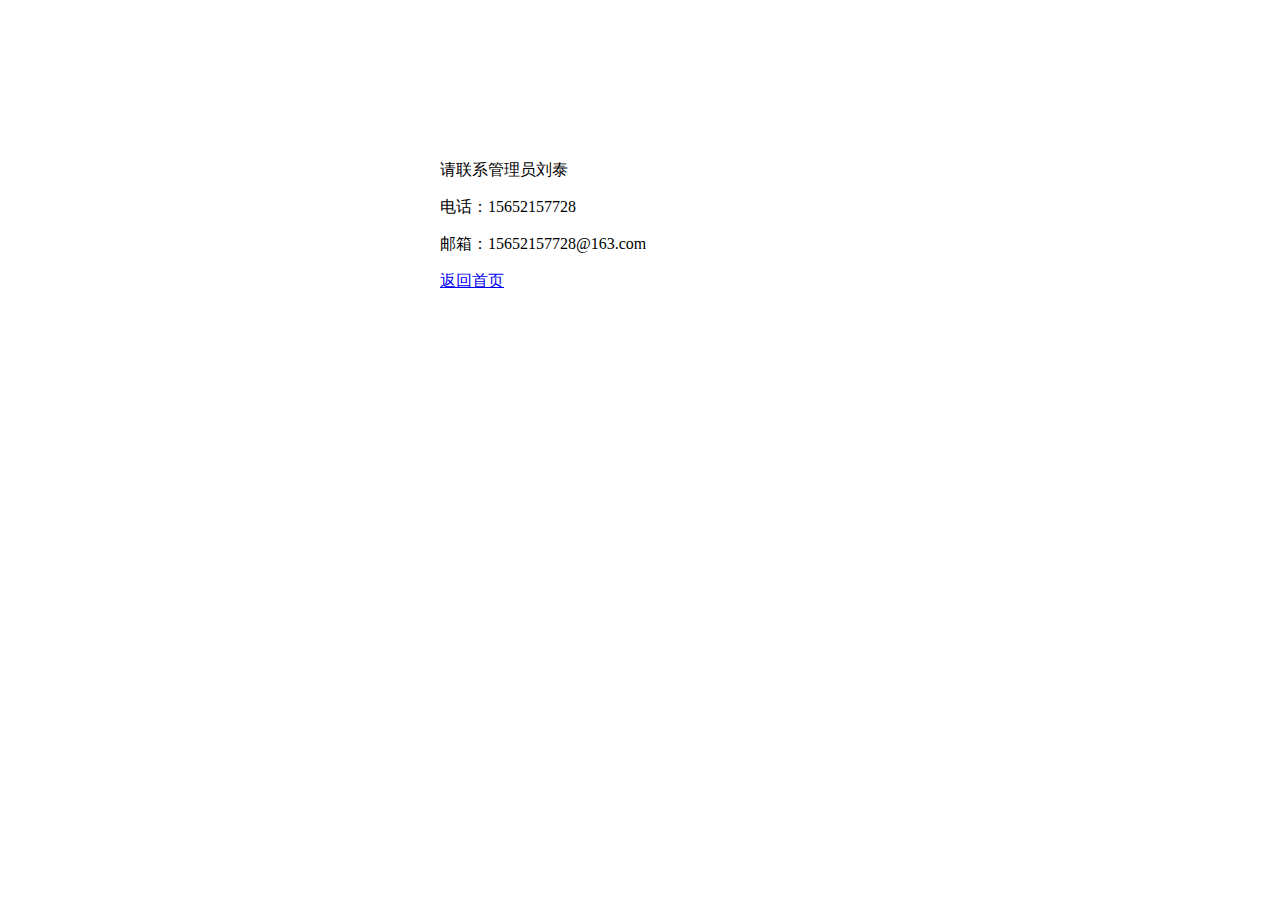
<file: j1902_springcloud_feign/src/main/resources/templates/forgetPw.html>
﻿<!DOCTYPE html>
<html>
  <head>
    <title>忘记密码</title>
    <meta http-equiv="X-UA-Compatible" content="IE=edge"/>
    <meta http-equiv="content-type" content="text/html; charset=utf-8"/>
    <meta name="apple-mobile-web-app-capable" content="yes"/>
    <script type="text/javascript">

    </script>
  </head>
  <body>
    <div id="base"style="width:400px;margin:auto;margin-top: 160px;">
        <div id="u3" class="text">
          <p><span>请联系管理员刘泰&nbsp; </span></p><p><span>电话：15652157728</span></p><p><span>邮箱：15652157728@163.com</span></p>
        </div>
        <div>
          <a href="/">返回首页</a>
        </div>
    </div>
  </body>
</html>
</file>
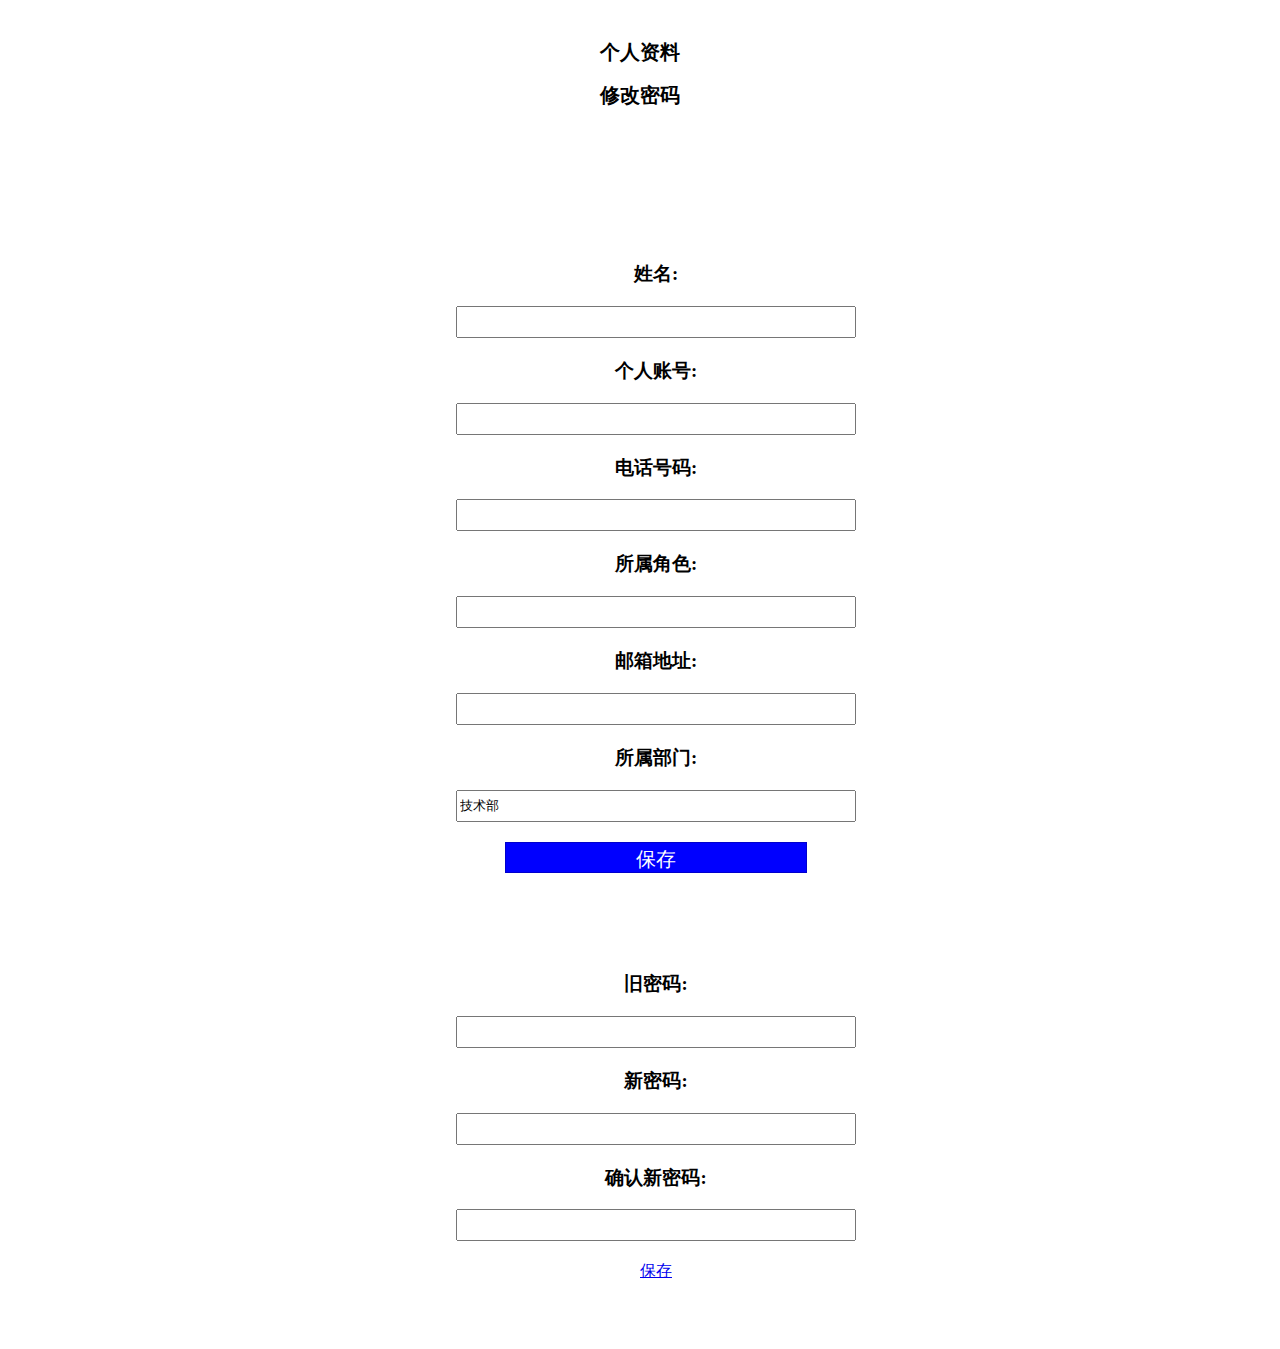
<file: j1902_springcloud_feign/src/main/resources/static/temp/personal_center.html>
<html xmlns:th="http://www.thymeleaf.org">
<style>
        #oldeId{
            width: 488px;
            padding: 6px;
            /* background: powderblue;*/
            list-style: none;
            margin: 0;
        }
        .ulliclass{
            padding: 0 16px;
            cursor: pointer;
            width:500px;
        }
        #ulId{
            list-style: none;
            margin: 0;
            padding: 0;
        }
        .hide {
            display: none;
        }
        .show {
            display: block;
        }
        .normal {
            color: black;
            background: #ddd;
            border: 1px solid #abcdef;
            border-bottom: 0;
        }
        .hover {
            color: #fff;
            background: #abcdef;
            border: 1px solid #abcdef;
            border-bottom: 0;
        }
        .groupclass {
            margin-bottom: 15px;
        }
        .defaultClass {
            border-color: #ddd;
        }
        .btnClass{
            border: 1px solid mediumblue;
            display: block;
            width: 302px;
            background: blue;
            height: 31px;
            line-height: 31px;
            color: #fff;
            font-size: 20px;
            font-family: 'Microsoft YaHei';
        }
</style>
<center>
    <div id="tab" data-options="border:false,fit:true" style="width: 550px;height: 600px;">
        <ul id="ulId">
        <pre>
        <li class="ulliclass"><h2 th:text="${htuser.uname}">个人资料</h2></li><li class="ulliclass"><h2>修改密码</h2></li>
        </pre>
        </ul>
        <br/>
        <ol id="oldeId">
            <li>
                <div style="margin:20px 0;"></div>
                <div class="easyui-panel" data-options="url:'/loadpersonal'" title="个人中心" style="width:400px;padding:30px 60px">
                    <div style="margin-bottom:20px">
                        <div><h3>姓名:</h3></div>
                        <input class="easyui-textbox" id="uname" th:value="${htuser.uname}" readonly="readonly"  style="width:100%;height:32px">
                    </div>
                    <div style="margin-bottom:20px">
                        <div><h3>个人账号:</h3></div>
                        <input class="easyui-textbox" th:value="${htuser.loginName}" readonly="readonly" style="width:100%;height:32px">
                    </div>
                    <div style="margin-bottom:20px">
                        <div><h3>电话号码:</h3></div>
                        <input class="easyui-textbox" style="width:100%;height:32px">
                    </div>
                    <div style="margin-bottom:20px">
                        <div><h3>所属角色:</h3></div>
                        <input class="easyui-textbox" readonly="readonly"  style="width:100%;height:32px">
                    </div>
                    <div style="margin-bottom:20px">
                        <div><h3>邮箱地址:</h3></div>
                        <input class="easyui-textbox"  data-options="prompt:'Enter a email address...',validType:'email'"  style="width:100%;height:32px">
                    </div>
                    <div style="margin-bottom:20px">
                        <div><h3>所属部门:</h3></div>
                        <input class="easyui-textbox" readonly="readonly" value="技术部" style="width:100%;height:32px">
                    </div>
                    <div>
                        <button class="btnClass"  onclick="saveInfo()">保存</button>
                    </div>
                </div>
            </li>
            <li>
                <div class="defaultClass">
                    <form id="lu-form-2" method="post">
                        <div style="margin:20px 0;"></div>
                        <div class="easyui-panel" title="修改密码" style="width:400px;padding:30px 60px">
                            <div style="margin-bottom:20px">
                                <div><h3>旧密码:</h3></div>
                                <input type="hidden" id="chuanpw" th:value="${session.htuser.upw}"/>
                                <input type="password" name="oldpw" id="oldmima"  class="easyui-textbox" style="width:100%;height:32px">
                            </div>
                            <div style="margin-bottom:20px">
                                <div><h3>新密码:</h3></div>
                                <input class="easyui-textbox" name="newpw" id="newmima" type="password"  style="width:100%;height:32px">
                            </div>
                            <div style="margin-bottom:20px">
                                <div><h3>确认新密码:</h3></div>
                                <input class="easyui-textbox" name="newpwagain" id="newmimaagain" type="password"   style="width:100%;height:32px">
                            </div>
                            <div class="groupclass">
                                <a href="#" class="easyui-linkbutton" onclick="savePassword()">保存</a>
                            </div>
                        </div>
                    </form>
                </div>
            </li>
        </ol>
    </div>
</center>

<script type="text/javascript">
    $(function() {

       /* var url="/loadpersonal";
        $.ajax(url,function (data) {
           // alert(data);
        })*/


        var $uli = $("ul li");
        var $oli = $("ol li");
        $oli.addClass("hide");
        $oli[0].className = "show";
        $uli.addClass("normal");
        $uli[0].className = "hover";
        $uli.click(function() {
            var index = $(this).index();
            $uli.removeClass().addClass("normal");
            $(this).removeClass().addClass("hover");
            $oli.removeClass().addClass("hide");
            $oli.eq(index).removeClass().addClass("show");
        });

        $(function(){

            $("#oldmima").blur(function () {
                var chuanpw=$("#chuanpw").val();
                alert(chuanpw);
            });
            $("#newmimaagain").blur(function(){
                if($("#newmima").val() != $("#newmimaagain").val()){
                    $.messager.alert('提示','两次输入的密码不一致!','warning');
                }
            });
        });

      /*  var unames=$("#uname").attr("value");
        alert(unames);*/

    })

    function savePassword() {
        $('#lu-form-2').form('submit', {
            url:'/updatepw',
            success:function(data){
                if(data){
                    $.messager.alert('信息提示','更改成功！','info');
                    $('#lu-form-2').form('clear');
                }else {
                    $.messager.alert('信息提示','更改失败！','info');
                }
            }
        });
    }
</script>
</html>
</file>
